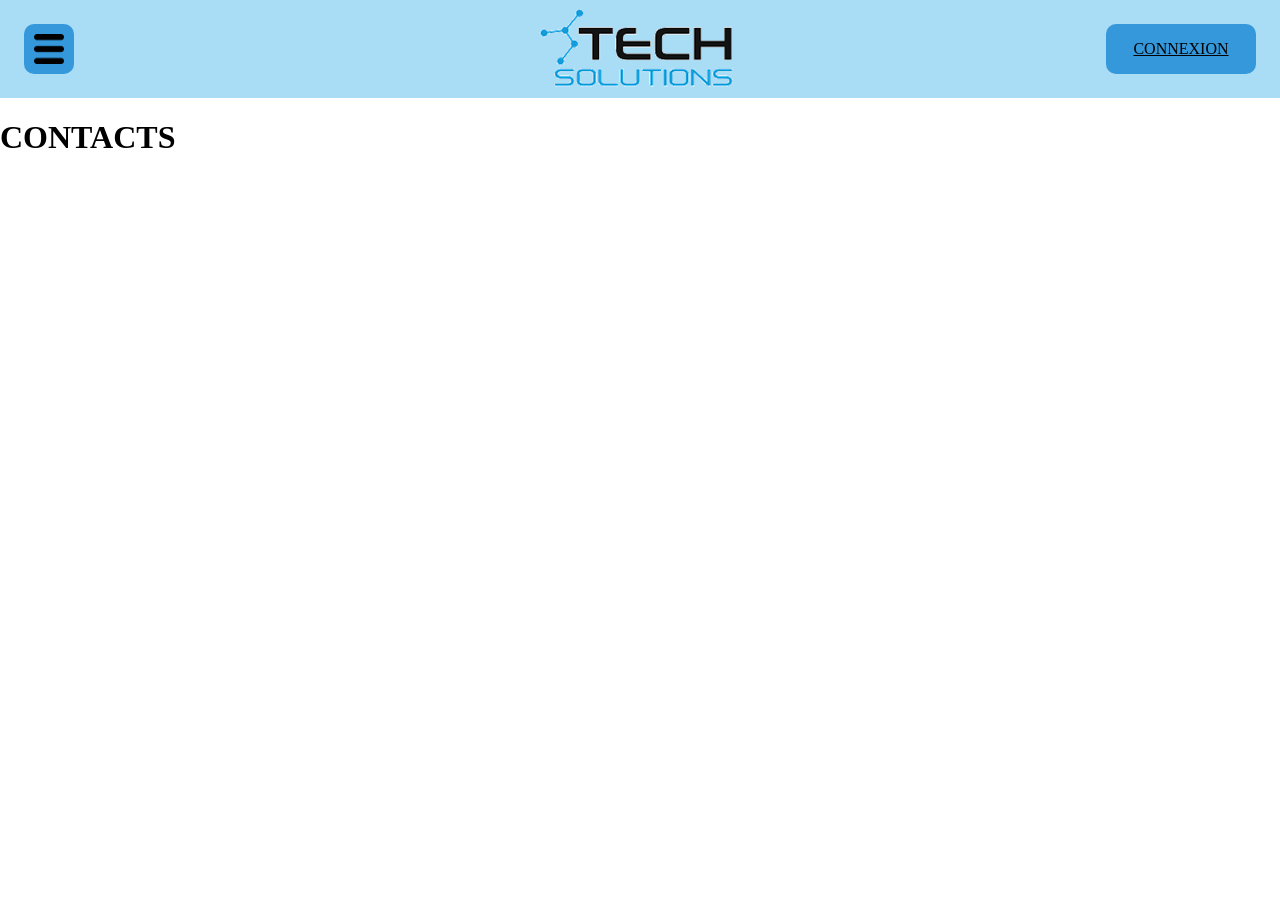
<file: contacts.html>
<!DOCTYPE html>
<html lang="fr">
    <head>
        <meta charset="utf-8">
        <title>TechSolutions</title>
        <link rel="stylesheet" href="CSS/styles.css">
        <link rel="icon" type="images/png" href="Images/TechSolutions.png">
    </head>
    <body>
        <section class="section-nav">
            <nav>
                <div class="menu">
                    <button class="button-menu" aria-expanded="false" aria-controls="menu-options"><img class="img-menu" src="Images/button_menu.png"><img></button>
                    <div class="menu-content" id="menu-options">
                        <a href="index.html">Accueil</a>
                        <a href="services.html">Services</a>
                        <a href="histoire.html">Histoire</a>
                        <a href="contacts.html">Contacts</a>
                    </div>
                </div>
                <div>
                    <a class="button-connexion" href="login.html">CONNEXION</a>
                </div>
            </nav>
        </section>

        <h1>CONTACTS</h1>


    <script src="JS/scripts.js"></script>
    </body>
</html>
</file>
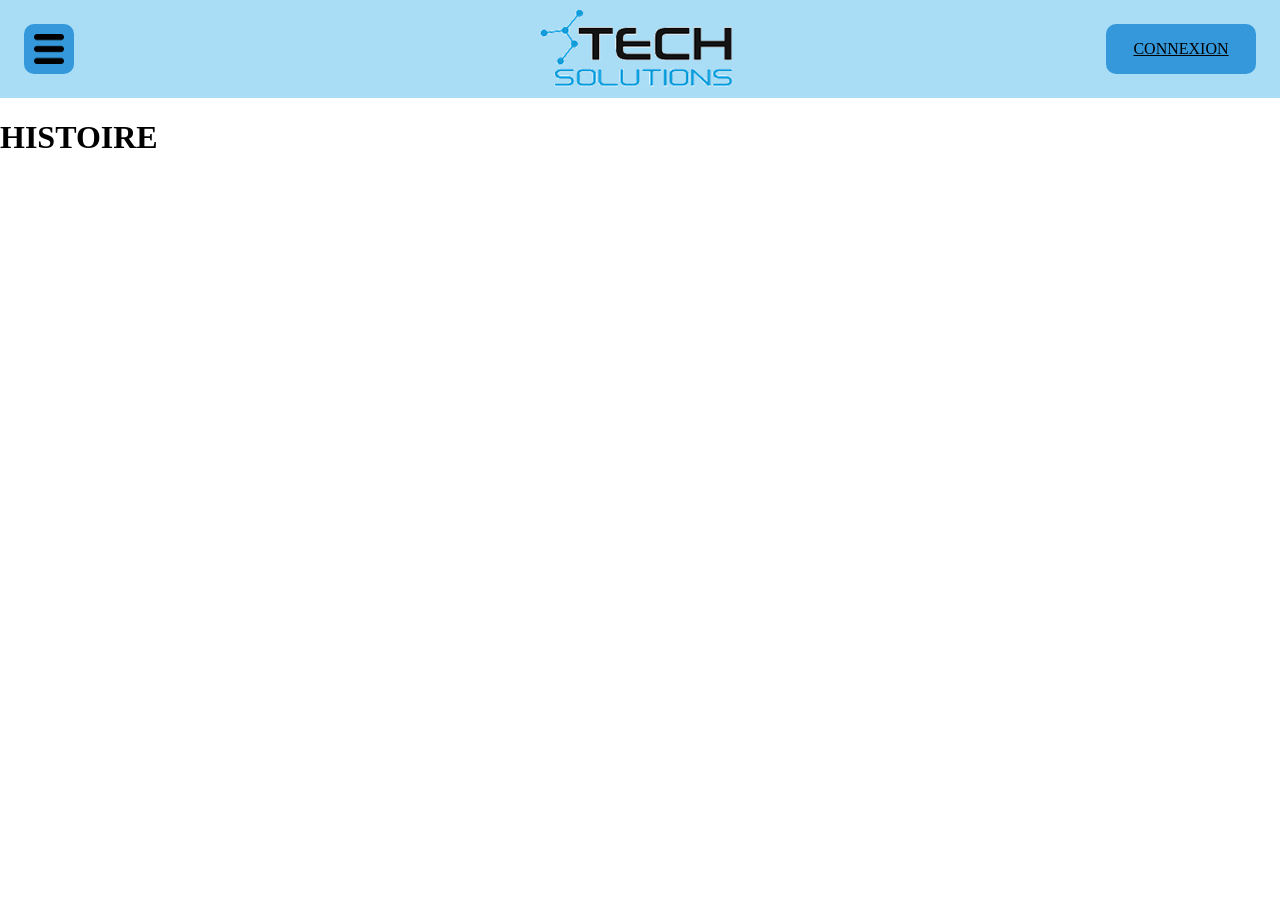
<file: histoire.html>
<!DOCTYPE html>
<html lang="fr">
    <head>
        <meta charset="utf-8">
        <title>TechSolutions</title>
        <link rel="stylesheet" href="CSS/styles.css">
        <link rel="icon" type="images/png" href="Images/TechSolutions.png">
    </head>
    <body>
        <section class="section-nav">
            <nav>
                <div class="menu">
                    <button class="button-menu" aria-expanded="false" aria-controls="menu-options"><img class="img-menu" src="Images/button_menu.png"><img></button>
                    <div class="menu-content" id="menu-options">
                        <a href="index.html">Accueil</a>
                        <a href="services.html">Services</a>
                        <a href="histoire.html">Histoire</a>
                        <a href="contacts.html">Contacts</a>
                    </div>
                </div>
                <div>
                    <a class="button-connexion" href="login.html">CONNEXION</a>
                </div>
            </nav>
        </section>

        <h1>HISTOIRE</h1>


    <script src="JS/scripts.js"></script>
    </body>
</html>
</file>
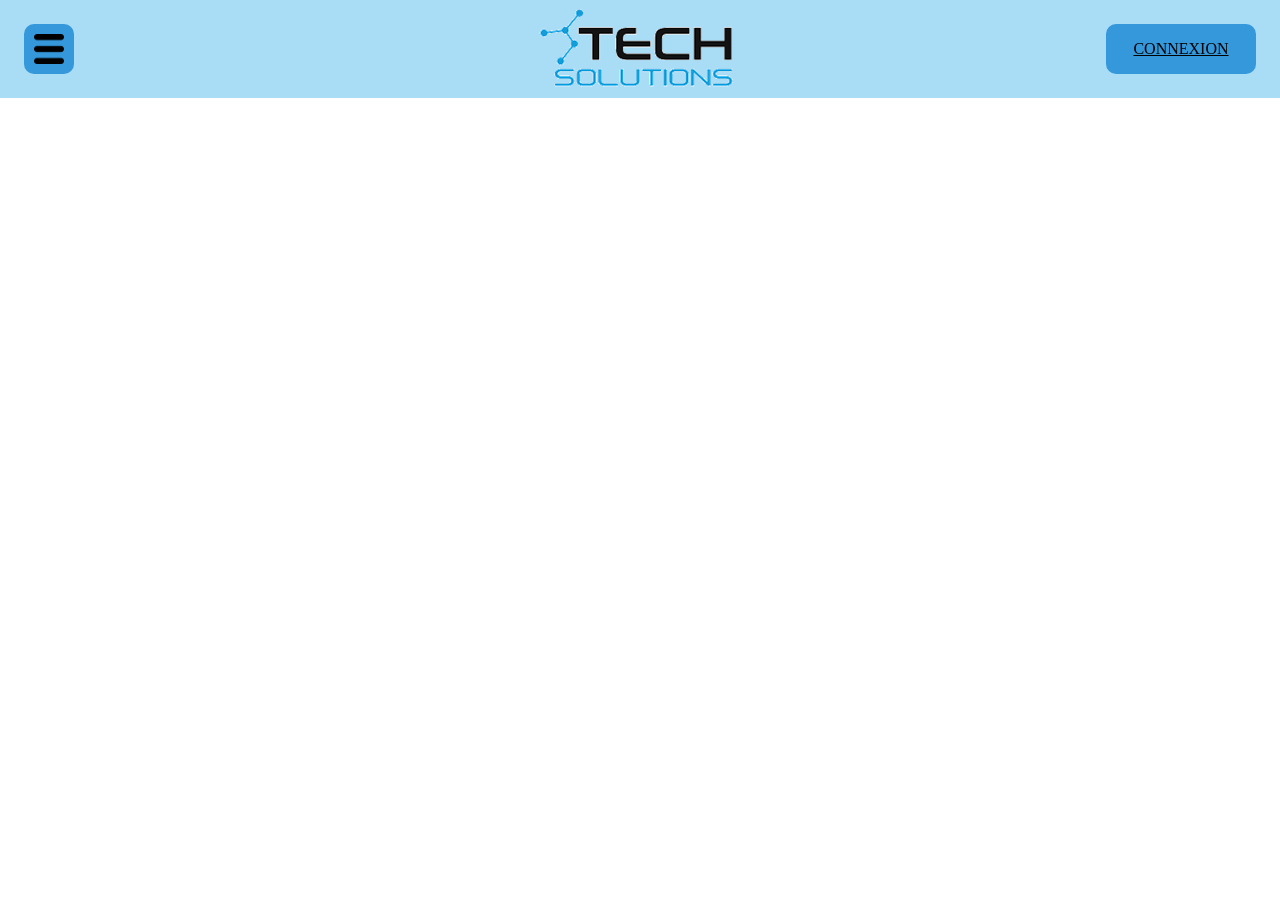
<file: login.html>
<!DOCTYPE html>
<html lang="fr">
    <head>
        <meta charset="utf-8">
        <title>TechSolutions</title>
        <link rel="stylesheet" href="CSS/styles.css">
        <link rel="icon" type="images/png" href="Images/TechSolutions.png">
    </head>
    <body>
        <section class="section-nav">
            <nav>
                <div class="menu">
                    <button class="button-menu" aria-expanded="false" aria-controls="menu-options"><img class="img-menu" src="Images/button_menu.png"><img></button>
                    <div class="menu-content" id="menu-options">
                        <a href="index.html">Accueil</a>
                        <a href="services.html">Services</a>
                        <a href="histoire.html">Histoire</a>
                        <a href="contacts.html">Contacts</a>
                    </div>
                </div>
                <div>
                    <a class="button-connexion" href="login.html">CONNEXION</a>
                </div>
            </nav>
        </section>


    <script src="JS/scripts.js"></script>
    </body>
</html>
</file>
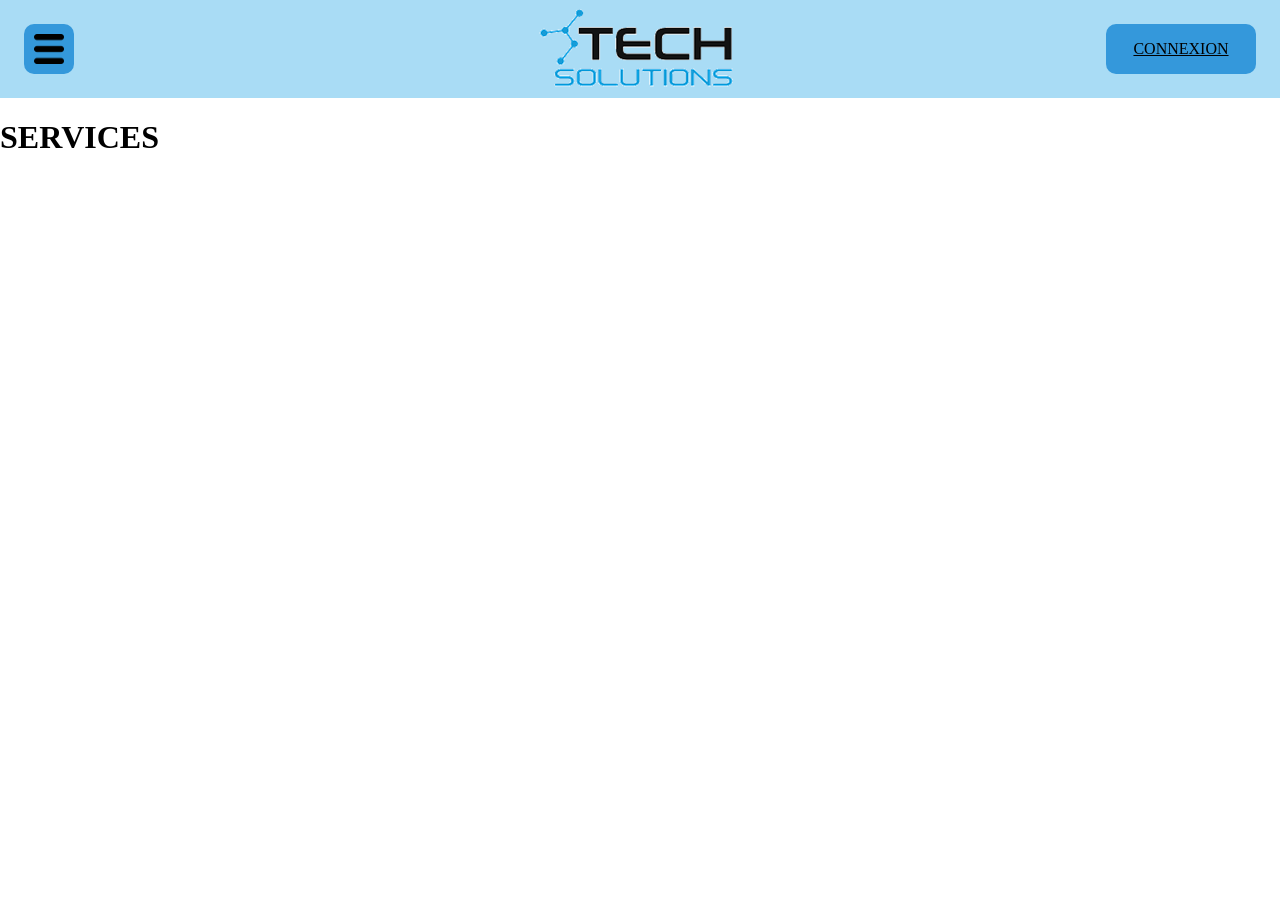
<file: services.html>
<!DOCTYPE html>
<html lang="fr">
    <head>
        <meta charset="utf-8">
        <title>TechSolutions</title>
        <link rel="stylesheet" href="CSS/styles.css">
        <link rel="icon" type="images/png" href="Images/TechSolutions.png">
    </head>
    <body>
        <section class="section-nav">
            <nav>
                <div class="menu">
                    <button class="button-menu" aria-expanded="false" aria-controls="menu-options"><img class="img-menu" src="Images/button_menu.png"><img></button>
                    <div class="menu-content" id="menu-options">
                        <a href="index.html">Accueil</a>
                        <a href="services.html">Services</a>
                        <a href="histoire.html">Histoire</a>
                        <a href="contacts.html">Contacts</a>
                    </div>
                </div>
                <div>
                    <a class="button-connexion" href="login.html">CONNEXION</a>
                </div>
            </nav>
        </section>

        <h1>SERVICES</h1>


    <script src="JS/scripts.js"></script>
    </body>
</html>
</file>
<file: CSS/styles.css>
body {
    font-family: Verdana;
    margin: 0;
}

/* MENU DE NAVIGATION */
nav {
    display: flex;
    align-items: center;
    justify-content: space-between; /* */
    margin: 16px;
}

.section-nav {
    background-image: url("../Images/banniere.png");
    background-position: center;
    padding: 8px;
}

.menu {
    position: relative;
    display: flex; /* */
    align-items: center;
}

.button-menu {
    display: inline-flex; /* */
    align-items: center;
    justify-content: center;
    background-color: #3498db;
    color: white;
    padding: 8px 10px; /* vertical horizontal*/
    height: 50px;
    box-sizing: border-box;
    border: none;
    border-radius: 10px;
    cursor: pointer;
}

.menu-content {
    display: none;
    align-items: center;
    background-color: #f9f9f9;
    min-width: 150px;
    box-shadow: 0px 8px 16px rgba(0, 0, 0, 0.2); /* x, y, ombre flou*/
    border-radius: 5px;
}

.menu-content a {
    color:black;
    font-size: 16px;
    display: block;
    padding: 12px 16px;
    text-align: center;
}

.menu-content a:hover {
    background-color: #f1f1f1;
}

.menu-content.is-open {
    display: flex;
}

.img-menu {
    width: 30px;
}

/* BOUTON "SE CONNECTER" */
.button-connexion {
    display: flex;
    align-items: center;
    justify-content: center;
    background-color: #3498db;
    border: none;
    border-radius: 10px;
    width: 150px;
    height: 50px;
    padding: 8px 10px;
    box-sizing: border-box;
    cursor: pointer;
    color: black;
    font-family: Verdana;
    font-size: 16px;
}

/* Index.html */

.section-index-a {
    background-position: center;
}
</file>
